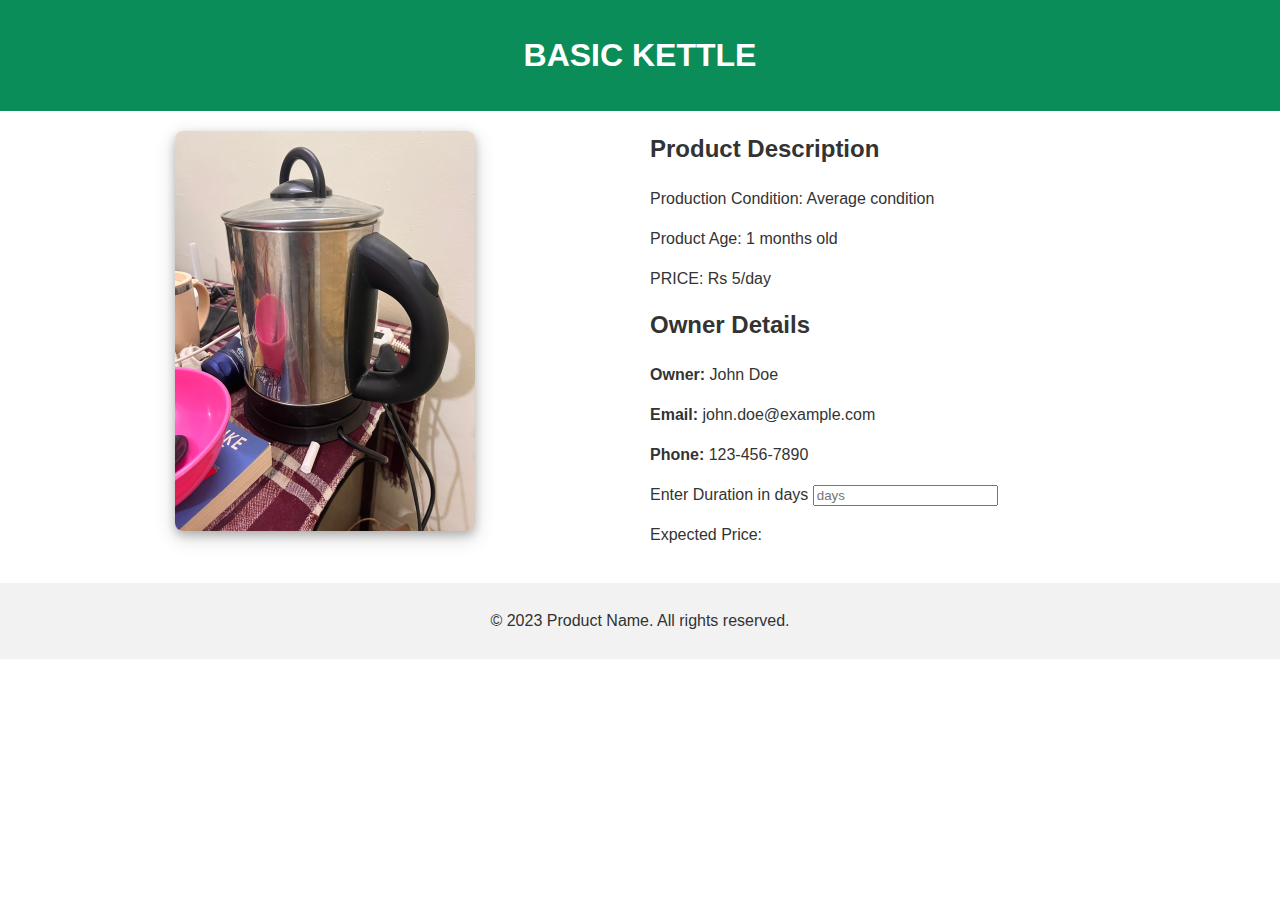
<file: basickettledesc.html>
<!DOCTYPE html>
<html>
  <head>
    <meta charset="UTF-8" />
    <meta name="viewport" content="width=device-width, initial-scale=1.0" />
    <title>Product Page</title>
    <!-- <link rel="stylesheet" type="text/css" href="style.css"> -->
	<link rel="preconnect" href="https://fonts.googleapis.com">
<link rel="preconnect" href="https://fonts.gstatic.com" crossorigin>
<link href="https://fonts.googleapis.com/css2?family=Poppins:wght@200&display=swap" rel="stylesheet">
    <style>
      * {
        font-family:  Verdana, Geneva, Tahoma, sans-serif;
      	}	

      body {
        margin: 0;
        padding: 0;
        font-family: Arial, sans-serif;
        font-size: 16px;
        line-height: 1.5;
        color: #333;
      }

      header {
        background-color: #0b8d59;
        padding: 10px;
        text-align: center;
		color: white;
		font-weight: 1200;
      }

      main {
        display: flex;
        flex-wrap: wrap;
        justify-content: space-around;
        margin: 20px;
      }

      .product-img {
        flex: 1;
        margin-right: 20px;
        width: 300px;
        height: 400px;
        object-fit: cover;
    }
    
    .product-img img {
        display: block;
        max-width: 100%;
        height: 100%;
		margin: auto;
        border-radius: 8px;
        box-shadow: 0 4px 8px 0 rgba(0, 0, 0, 0.2),
        0 6px 20px 0 rgba(0, 0, 0, 0.19);
      }

      .product-details {
        flex: 1;
      }

      .product-details h2 {
        margin-top: 0;
      }

      footer {
        background-color: #f2f2f2;
        padding: 10px;
        text-align: center;
      }
 

    </style>
  </head>
  <body>
    <header>
      <h1>BASIC KETTLE</h1>
    </header>
    <main>
      <div class="product-img">
        <img src="productImg/IMG-20230124-WA0044.jpg" class="prod" alt="Product Image" />
      </div>
      <div class="product-details">
        <h2>Product Description</h2>

        <p>Production Condition: Average condition</p>
        <p>Product Age: 1 months old</p>
        <p>PRICE: Rs 5/day</p>
        
        <h2>Owner Details</h2>
        <p><b>Owner:</b> John Doe</p>
        <p><b>Email:</b> john.doe@example.com</p>
        <p><b>Phone:</b> 123-456-7890</p>
		<div>
			<span>Enter Duration in days</span>
			<input type="number" name="duration" class="duration" maxlength="180" placeholder="days" onchange="cal()"/>
			<p>Expected Price: <span class="exprice"></span></p>
		</div>
      </div>
    </main>
    <footer>
      <p>&copy; 2023 Product Name. All rights reserved.</p>
    </footer>
	<script>
		function cal(){
			const x = document.querySelector('.duration').value;
			const y = document.querySelector('.exprice');
			console.log(x);
			y.innerHTML = "Rs : " +x*5;
		}
		
	</script>
  </body>
</html>
</file>
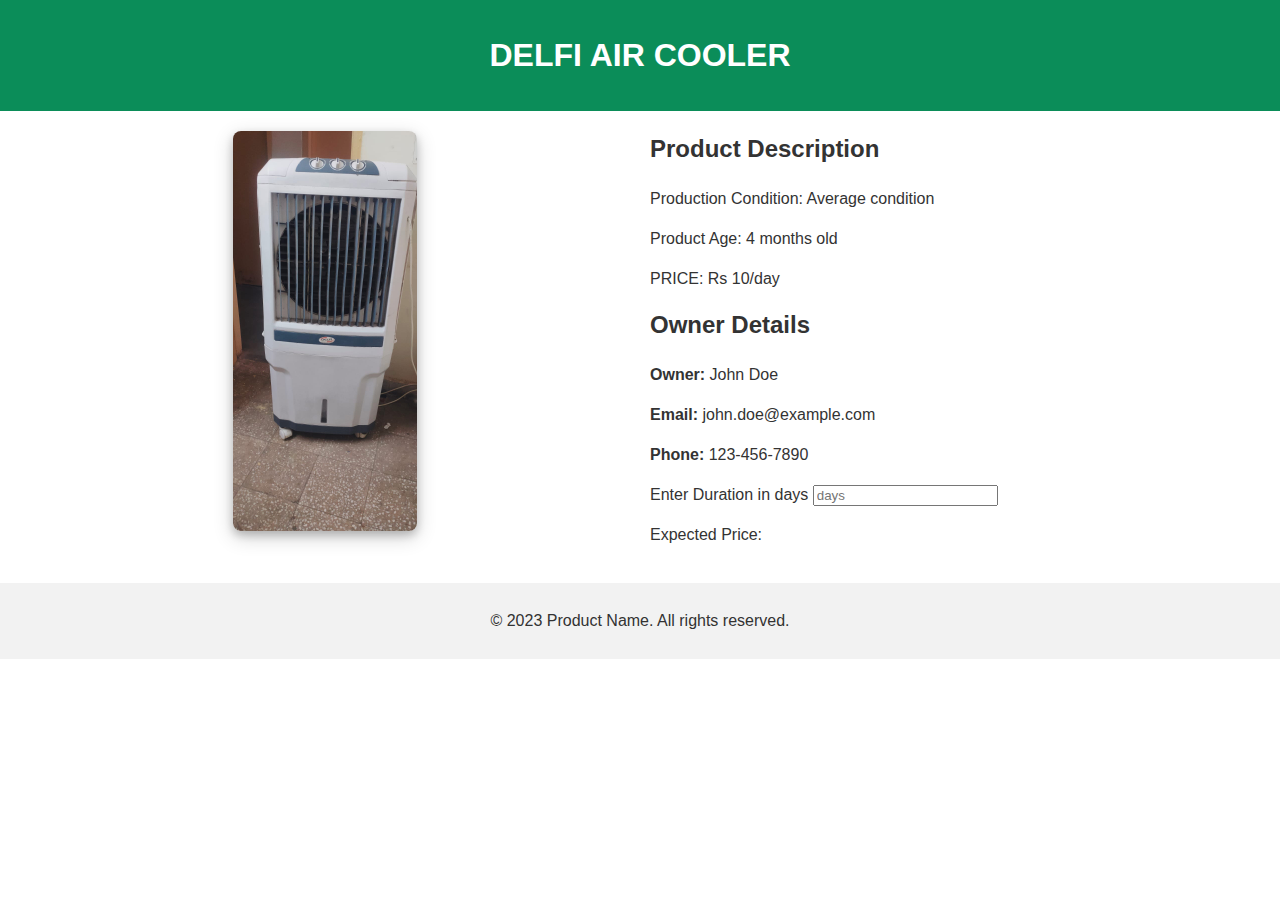
<file: delficoolerdesc.html>
<!DOCTYPE html>
<html>
  <head>
    <meta charset="UTF-8" />
    <meta name="viewport" content="width=device-width, initial-scale=1.0" />
    <title>Product Page</title>
    <!-- <link rel="stylesheet" type="text/css" href="style.css"> -->
	<link rel="preconnect" href="https://fonts.googleapis.com">
<link rel="preconnect" href="https://fonts.gstatic.com" crossorigin>
<link href="https://fonts.googleapis.com/css2?family=Poppins:wght@200&display=swap" rel="stylesheet">
    <style>
      * {
        font-family:  Verdana, Geneva, Tahoma, sans-serif;
      	}	

      body {
        margin: 0;
        padding: 0;
        font-family: Arial, sans-serif;
        font-size: 16px;
        line-height: 1.5;
        color: #333;
      }

      header {
        background-color: #0b8d59;
        padding: 10px;
        text-align: center;
		color: white;
		font-weight: 1200;
      }

      main {
        display: flex;
        flex-wrap: wrap;
        justify-content: space-around;
        margin: 20px;
      }

      .product-img {
        flex: 1;
        margin-right: 20px;
        width: 300px;
        height: 400px;
        object-fit: cover;
    }
    
    .product-img img {
        display: block;
        max-width: 100%;
        height: 100%;
		margin: auto;
        border-radius: 8px;
        box-shadow: 0 4px 8px 0 rgba(0, 0, 0, 0.2),
        0 6px 20px 0 rgba(0, 0, 0, 0.19);
      }

      .product-details {
        flex: 1;
      }

      .product-details h2 {
        margin-top: 0;
      }

      footer {
        background-color: #f2f2f2;
        padding: 10px;
        text-align: center;
      }
 

    </style>
  </head>
  <body>
    <header>
      <h1>DELFI AIR COOLER</h1>
    </header>
    <main>
      <div class="product-img">
        <img src="IMG-20230124-WA0060.jpg" class="prod" alt="Product Image" />
      </div>
      <div class="product-details">
        <h2>Product Description</h2>

        <p>Production Condition: Average condition</p>
        <p>Product Age: 4 months old</p>
        <p>PRICE: Rs 10/day</p>
        
        <h2>Owner Details</h2>
        <p><b>Owner:</b> John Doe</p>
        <p><b>Email:</b> john.doe@example.com</p>
        <p><b>Phone:</b> 123-456-7890</p>
		<div>
			<span>Enter Duration in days</span>
			<input type="number" name="duration" class="duration" maxlength="180" placeholder="days" onchange="cal()"/>
			<p>Expected Price: <span class="exprice"></span></p>
		</div>
      </div>
    </main>
    <footer>
      <p>&copy; 2023 Product Name. All rights reserved.</p>
    </footer>
	<script>
		function cal(){
			const x = document.querySelector('.duration').value;
			const y = document.querySelector('.exprice');
			console.log(x);
			y.innerHTML = "Rs : " +x*10;
		}
		
	</script>
  </body>
</html>
</file>
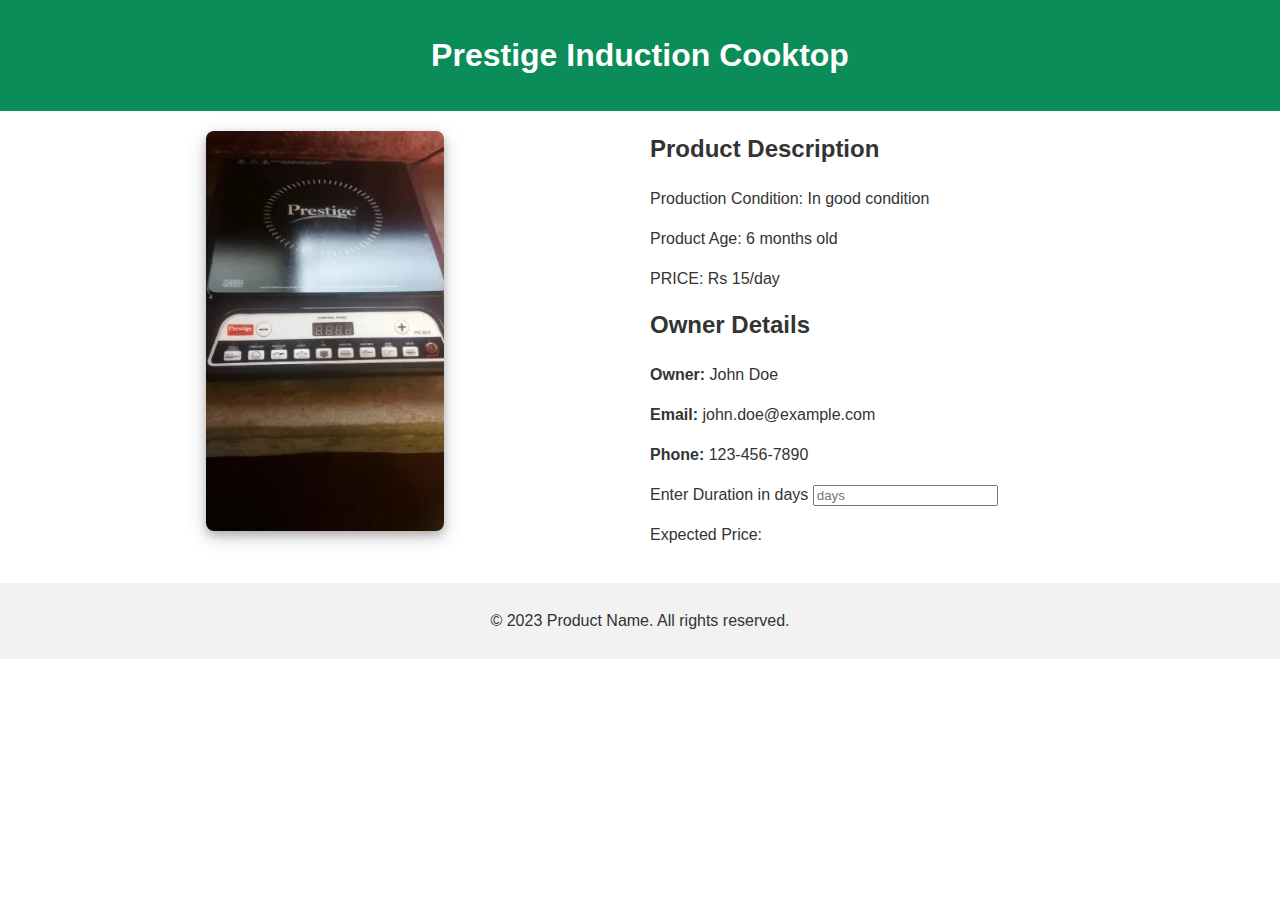
<file: inductiondesc.html>
<!DOCTYPE html>
<html>
  <head>
    <meta charset="UTF-8" />
    <meta name="viewport" content="width=device-width, initial-scale=1.0" />
    <title>Product Page</title>
    <!-- <link rel="stylesheet" type="text/css" href="style.css"> -->
	<link rel="preconnect" href="https://fonts.googleapis.com">
<link rel="preconnect" href="https://fonts.gstatic.com" crossorigin>
<link href="https://fonts.googleapis.com/css2?family=Poppins:wght@200&display=swap" rel="stylesheet">
    <style>
      * {
        font-family:  Verdana, Geneva, Tahoma, sans-serif;
      	}	

      body {
        margin: 0;
        padding: 0;
        font-family: Arial, sans-serif;
        font-size: 16px;
        line-height: 1.5;
        color: #333;
      }

      header {
        background-color: #0b8d59;
        padding: 10px;
        text-align: center;
		color: white;
		font-weight: 1200;
      }

      main {
        display: flex;
        flex-wrap: wrap;
        justify-content: space-around;
        margin: 20px;
      }

      .product-img {
        flex: 1;
        margin-right: 20px;
        width: 300px;
        height: 400px;
        object-fit: cover;
    }
    
    .product-img img {
        display: block;
        max-width: 100%;
        height: 100%;
		margin: auto;
        border-radius: 8px;
        box-shadow: 0 4px 8px 0 rgba(0, 0, 0, 0.2),
        0 6px 20px 0 rgba(0, 0, 0, 0.19);
      }

      .product-details {
        flex: 1;
      }

      .product-details h2 {
        margin-top: 0;
      }

      footer {
        background-color: #f2f2f2;
        padding: 10px;
        text-align: center;
      }
 

    </style>
  </head>
  <body>
    <header>
      <h1>Prestige Induction Cooktop</h1>
    </header>
    <main>
      <div class="product-img">
        <img src="productImg/induction1.jpg" class="prod" alt="Product Image" />
      </div>
      <div class="product-details">
        <h2>Product Description</h2>

        <p>Production Condition: In good condition</p>
        <p>Product Age: 6 months old</p>
        <p>PRICE: Rs 15/day</p>
        
        <h2>Owner Details</h2>
        <p><b>Owner:</b> John Doe</p>
        <p><b>Email:</b> john.doe@example.com</p>
        <p><b>Phone:</b> 123-456-7890</p>
		<div>
			<span>Enter Duration in days</span>
			<input type="number" name="duration" class="duration" maxlength="180" placeholder="days" onchange="cal()"/>
			<p>Expected Price: <span class="exprice"></span></p>
		</div>
      </div>
    </main>
    <footer>
      <p>&copy; 2023 Product Name. All rights reserved.</p>
    </footer>
	<script>
		function cal(){
			const x = document.querySelector('.duration').value;
			const y = document.querySelector('.exprice');
			console.log(x);
			y.innerHTML = "Rs : " +x*15;
		}
		
	</script>
  </body>
</html>
</file>
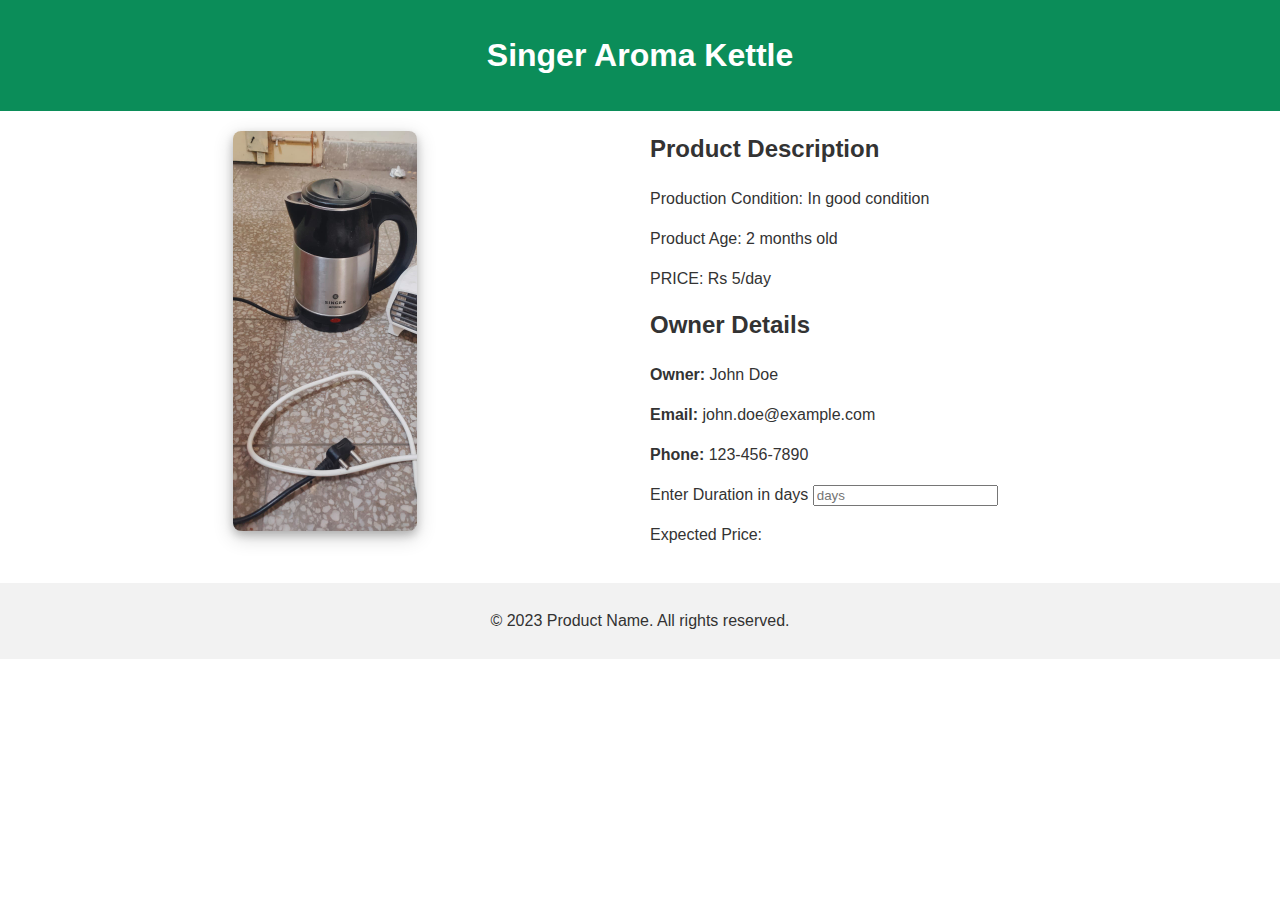
<file: kettlearomadesc.html>
<!DOCTYPE html>
<html>
  <head>
    <meta charset="UTF-8" />
    <meta name="viewport" content="width=device-width, initial-scale=1.0" />
    <title>Product Page</title>
    <!-- <link rel="stylesheet" type="text/css" href="style.css"> -->
	<link rel="preconnect" href="https://fonts.googleapis.com">
<link rel="preconnect" href="https://fonts.gstatic.com" crossorigin>
<link href="https://fonts.googleapis.com/css2?family=Poppins:wght@200&display=swap" rel="stylesheet">
    <style>
      * {
        font-family:  Verdana, Geneva, Tahoma, sans-serif;
      	}	

      body {
        margin: 0;
        padding: 0;
        font-family: Arial, sans-serif;
        font-size: 16px;
        line-height: 1.5;
        color: #333;
      }

      header {
        background-color: #0b8d59;
        padding: 10px;
        text-align: center;
		color: white;
		font-weight: 1200;
      }

      main {
        display: flex;
        flex-wrap: wrap;
        justify-content: space-around;
        margin: 20px;
      }

      .product-img {
        flex: 1;
        margin-right: 20px;
        width: 300px;
        height: 400px;
        object-fit: cover;
    }
    
    .product-img img {
        display: block;
        max-width: 100%;
        height: 100%;
		margin: auto;
        border-radius: 8px;
        box-shadow: 0 4px 8px 0 rgba(0, 0, 0, 0.2),
        0 6px 20px 0 rgba(0, 0, 0, 0.19);
      }

      .product-details {
        flex: 1;
      }

      .product-details h2 {
        margin-top: 0;
      }

      footer {
        background-color: #f2f2f2;
        padding: 10px;
        text-align: center;
      }
 

    </style>
  </head>
  <body>
    <header>
      <h1>Singer Aroma Kettle</h1>
    </header>
    <main>
      <div class="product-img">
        <img src="productImg/IMG-20230124-WA0021.jpg" class="prod" alt="Product Image" />
      </div>
      <div class="product-details">
        <h2>Product Description</h2>

        <p>Production Condition: In good condition</p>
        <p>Product Age: 2 months old</p>
        <p>PRICE: Rs 5/day</p>
        
        <h2>Owner Details</h2>
        <p><b>Owner:</b> John Doe</p>
        <p><b>Email:</b> john.doe@example.com</p>
        <p><b>Phone:</b> 123-456-7890</p>
		<div>
			<span>Enter Duration in days</span>
			<input type="number" name="duration" class="duration" maxlength="180" placeholder="days" onchange="cal()"/>
			<p>Expected Price: <span class="exprice"></span></p>
		</div>
      </div>
    </main>
    <footer>
      <p>&copy; 2023 Product Name. All rights reserved.</p>
    </footer>
	<script>
		function cal(){
			const x = document.querySelector('.duration').value;
			const y = document.querySelector('.exprice');
			console.log(x);
			y.innerHTML = "Rs : " +x*5;
		}
		
	</script>
  </body>
</html>
</file>
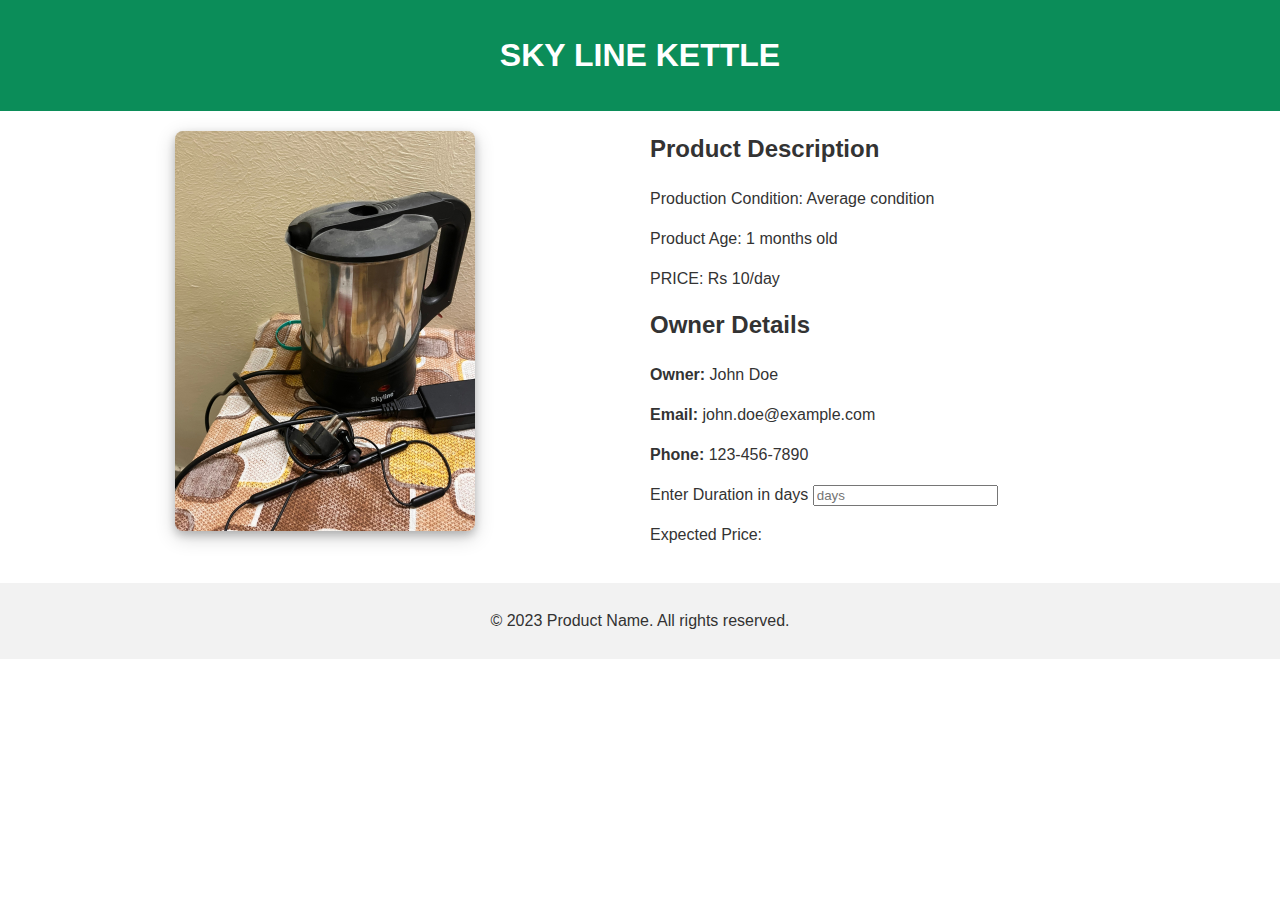
<file: skylinekettle.html>
<!DOCTYPE html>
<html>
  <head>
    <meta charset="UTF-8" />
    <meta name="viewport" content="width=device-width, initial-scale=1.0" />
    <title>Product Page</title>
    <!-- <link rel="stylesheet" type="text/css" href="style.css"> -->
	<link rel="preconnect" href="https://fonts.googleapis.com">
<link rel="preconnect" href="https://fonts.gstatic.com" crossorigin>
<link href="https://fonts.googleapis.com/css2?family=Poppins:wght@200&display=swap" rel="stylesheet">
    <style>
      * {
        font-family:  Verdana, Geneva, Tahoma, sans-serif;
      	}	

      body {
        margin: 0;
        padding: 0;
        font-family: Arial, sans-serif;
        font-size: 16px;
        line-height: 1.5;
        color: #333;
      }

      header {
        background-color: #0b8d59;
        padding: 10px;
        text-align: center;
		color: white;
		font-weight: 1200;
      }

      main {
        display: flex;
        flex-wrap: wrap;
        justify-content: space-around;
        margin: 20px;
      }

      .product-img {
        flex: 1;
        margin-right: 20px;
        width: 300px;
        height: 400px;
        object-fit: cover;
    }
    
    .product-img img {
        display: block;
        max-width: 100%;
        height: 100%;
		margin: auto;
        border-radius: 8px;
        box-shadow: 0 4px 8px 0 rgba(0, 0, 0, 0.2),
        0 6px 20px 0 rgba(0, 0, 0, 0.19);
      }

      .product-details {
        flex: 1;
      }

      .product-details h2 {
        margin-top: 0;
      }

      footer {
        background-color: #f2f2f2;
        padding: 10px;
        text-align: center;
      }
 

    </style>
  </head>
  <body>
    <header>
      <h1>SKY LINE KETTLE</h1>
    </header>
    <main>
      <div class="product-img">
        <img src="productImg/IMG-20230124-WA0047.jpg" class="prod" alt="Product Image" />
      </div>
      <div class="product-details">
        <h2>Product Description</h2>

        <p>Production Condition: Average condition</p>
        <p>Product Age: 1 months old</p>
        <p>PRICE: Rs 10/day</p>
        
        <h2>Owner Details</h2>
        <p><b>Owner:</b> John Doe</p>
        <p><b>Email:</b> john.doe@example.com</p>
        <p><b>Phone:</b> 123-456-7890</p>
		<div>
			<span>Enter Duration in days</span>
			<input type="number" name="duration" class="duration" maxlength="180" placeholder="days" onchange="cal()"/>
			<p>Expected Price: <span class="exprice"></span></p>
		</div>
      </div>
    </main>
    <footer>
      <p>&copy; 2023 Product Name. All rights reserved.</p>
    </footer>
	<script>
		function cal(){
			const x = document.querySelector('.duration').value;
			const y = document.querySelector('.exprice');
			console.log(x);
			y.innerHTML = "Rs : " +x*10;
		}
		
	</script>
  </body>
</html>
</file>
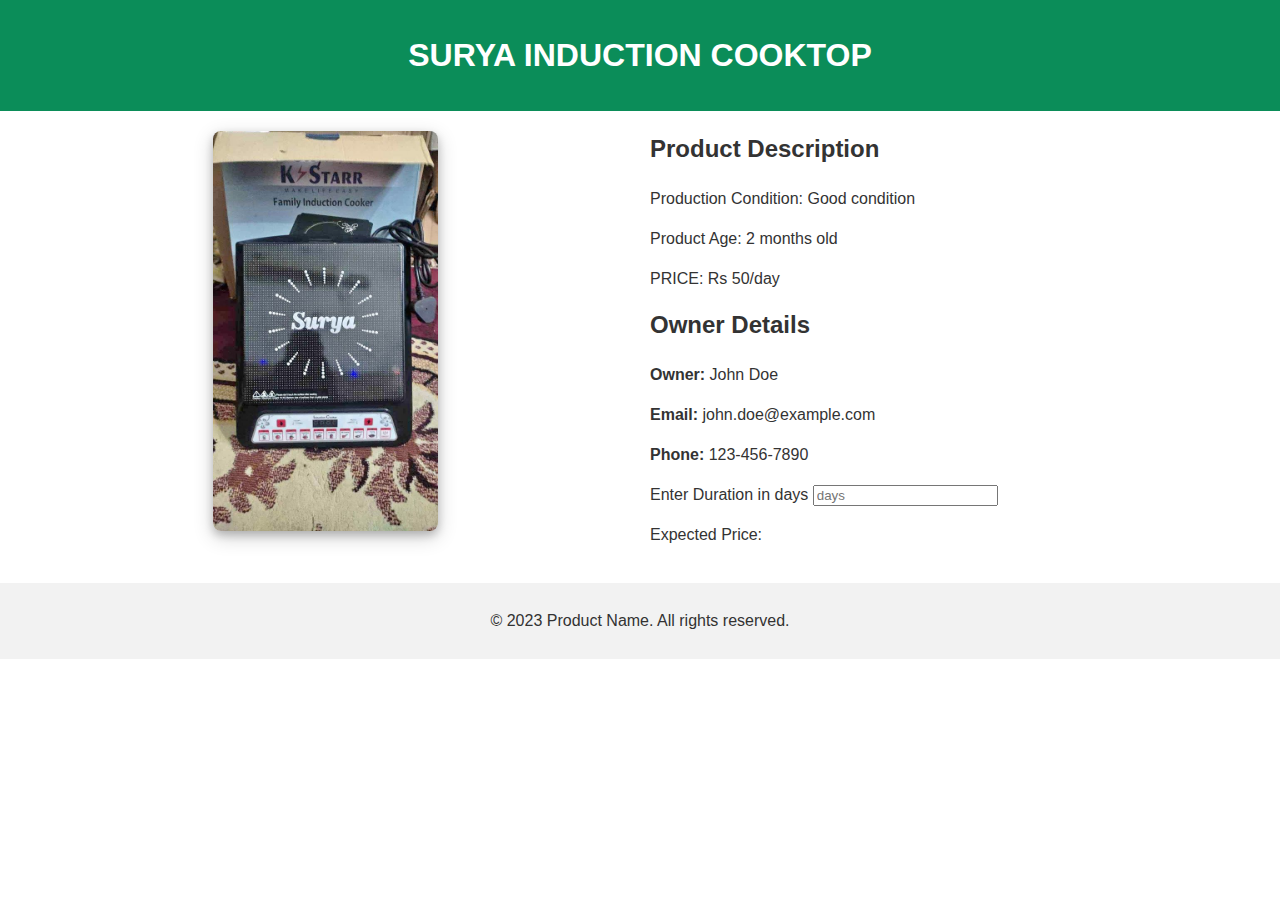
<file: suryacooktop.html>
<!DOCTYPE html>
<html>
  <head>
    <meta charset="UTF-8" />
    <meta name="viewport" content="width=device-width, initial-scale=1.0" />
    <title>Product Page</title>
    <!-- <link rel="stylesheet" type="text/css" href="style.css"> -->
	<link rel="preconnect" href="https://fonts.googleapis.com">
<link rel="preconnect" href="https://fonts.gstatic.com" crossorigin>
<link href="https://fonts.googleapis.com/css2?family=Poppins:wght@200&display=swap" rel="stylesheet">
    <style>
      * {
        font-family:  Verdana, Geneva, Tahoma, sans-serif;
      	}	

      body {
        margin: 0;
        padding: 0;
        font-family: Arial, sans-serif;
        font-size: 16px;
        line-height: 1.5;
        color: #333;
      }

      header {
        background-color: #0b8d59;
        padding: 10px;
        text-align: center;
		color: white;
		font-weight: 1200;
      }

      main {
        display: flex;
        flex-wrap: wrap;
        justify-content: space-around;
        margin: 20px;
      }

      .product-img {
        flex: 1;
        margin-right: 20px;
        width: 300px;
        height: 400px;
        object-fit: cover;
    }
    
    .product-img img {
        display: block;
        max-width: 100%;
        height: 100%;
		margin: auto;
        border-radius: 8px;
        box-shadow: 0 4px 8px 0 rgba(0, 0, 0, 0.2),
        0 6px 20px 0 rgba(0, 0, 0, 0.19);
      }

      .product-details {
        flex: 1;
      }

      .product-details h2 {
        margin-top: 0;
      }

      footer {
        background-color: #f2f2f2;
        padding: 10px;
        text-align: center;
      }
 

    </style>
  </head>
  <body>
    <header>
      <h1>SURYA INDUCTION COOKTOP</h1>
    </header>
    <main>
      <div class="product-img">
        <img src="productImg/induction3.jpeg" class="prod" alt="Product Image" />
      </div>
      <div class="product-details">
        <h2>Product Description</h2>

        <p>Production Condition: Good condition</p>
        <p>Product Age: 2 months old</p>
        <p>PRICE: Rs 50/day</p>
        
        <h2>Owner Details</h2>
        <p><b>Owner:</b> John Doe</p>
        <p><b>Email:</b> john.doe@example.com</p>
        <p><b>Phone:</b> 123-456-7890</p>
		<div>
			<span>Enter Duration in days</span>
			<input type="number" name="duration" class="duration" maxlength="180" placeholder="days" onchange="cal()"/>
			<p>Expected Price: <span class="exprice"></span></p>
		</div>
      </div>
    </main>
    <footer>
      <p>&copy; 2023 Product Name. All rights reserved.</p>
    </footer>
	<script>
		function cal(){
			const x = document.querySelector('.duration').value;
			const y = document.querySelector('.exprice');
			console.log(x);
			y.innerHTML = "Rs : " +x*50;
		}
		
	</script>
  </body>
</html>
</file>
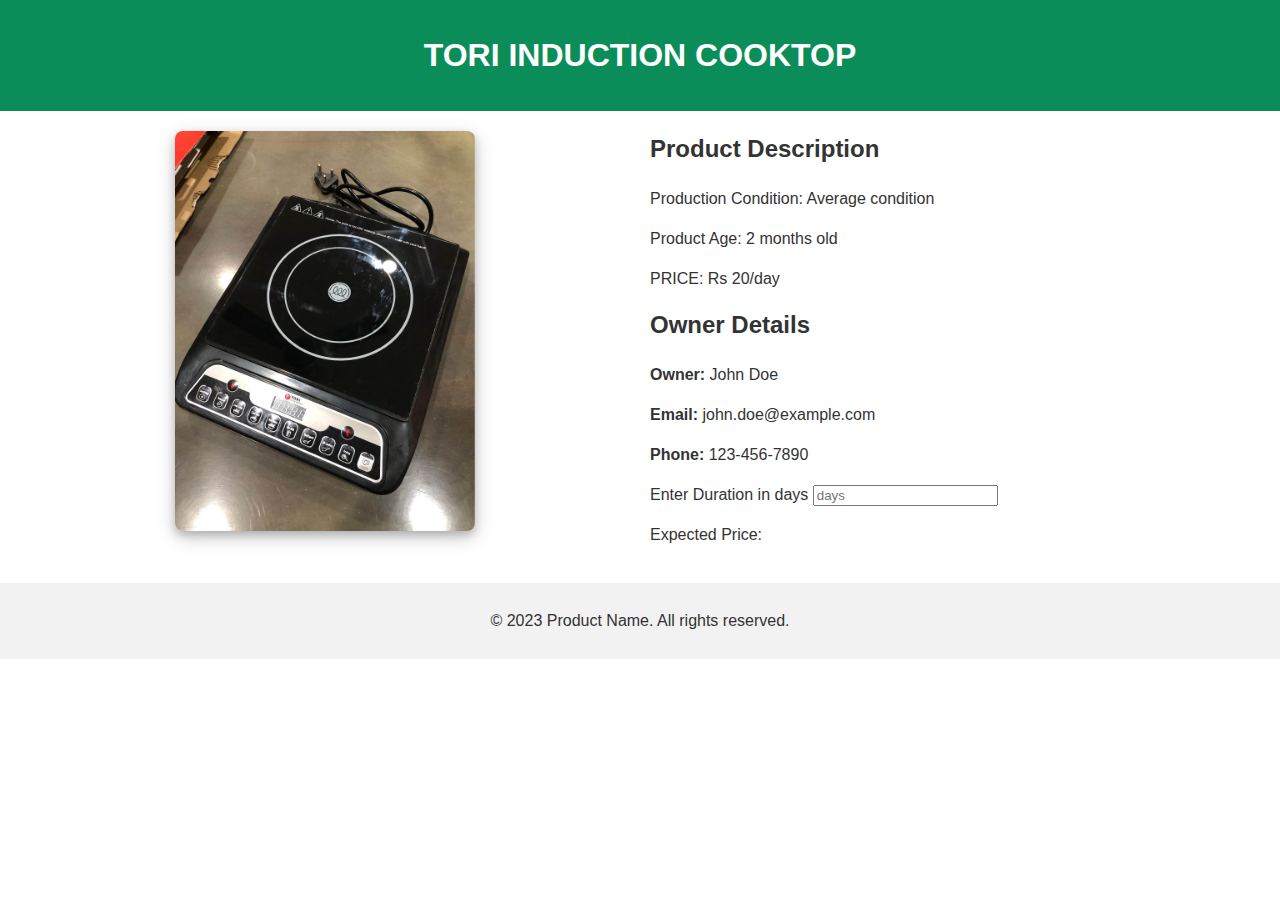
<file: toricooktop.html>
<!DOCTYPE html>
<html>
  <head>
    <meta charset="UTF-8" />
    <meta name="viewport" content="width=device-width, initial-scale=1.0" />
    <title>Product Page</title>
    <!-- <link rel="stylesheet" type="text/css" href="style.css"> -->
	<link rel="preconnect" href="https://fonts.googleapis.com">
<link rel="preconnect" href="https://fonts.gstatic.com" crossorigin>
<link href="https://fonts.googleapis.com/css2?family=Poppins:wght@200&display=swap" rel="stylesheet">
    <style>
      * {
        font-family:  Verdana, Geneva, Tahoma, sans-serif;
      	}	

      body {
        margin: 0;
        padding: 0;
        font-family: Arial, sans-serif;
        font-size: 16px;
        line-height: 1.5;
        color: #333;
      }

      header {
        background-color: #0b8d59;
        padding: 10px;
        text-align: center;
		color: white;
		font-weight: 1200;
      }

      main {
        display: flex;
        flex-wrap: wrap;
        justify-content: space-around;
        margin: 20px;
      }

      .product-img {
        flex: 1;
        margin-right: 20px;
        width: 300px;
        height: 400px;
        object-fit: cover;
    }
    
    .product-img img {
        display: block;
        max-width: 100%;
        height: 100%;
		margin: auto;
        border-radius: 8px;
        box-shadow: 0 4px 8px 0 rgba(0, 0, 0, 0.2),
        0 6px 20px 0 rgba(0, 0, 0, 0.19);
      }

      .product-details {
        flex: 1;
      }

      .product-details h2 {
        margin-top: 0;
      }

      footer {
        background-color: #f2f2f2;
        padding: 10px;
        text-align: center;
      }
 
    </style>
  </head>
  <body>
    <header>
      <h1>TORI INDUCTION COOKTOP</h1>
    </header>
    <main>
      <div class="product-img">
        <img src="productImg/induction2.jpeg" class="prod" alt="Product Image" />
      </div>
      <div class="product-details">
        <h2>Product Description</h2>

        <p>Production Condition: Average condition</p>
        <p>Product Age: 2 months old</p>
        <p>PRICE: Rs 20/day</p>
        
        <h2>Owner Details</h2>
        <p><b>Owner:</b> John Doe</p>
        <p><b>Email:</b> john.doe@example.com</p>
        <p><b>Phone:</b> 123-456-7890</p>
		<div>
			<span>Enter Duration in days</span>
			<input type="number" name="duration" class="duration" maxlength="180" placeholder="days" onchange="cal()"/>
			<p>Expected Price: <span class="exprice"></span></p>
		</div>
      </div>
    </main>
    <footer>
      <p>&copy; 2023 Product Name. All rights reserved.</p>
    </footer>
	<script>
		function cal(){
			const x = document.querySelector('.duration').value;
			const y = document.querySelector('.exprice');
			console.log(x);
			y.innerHTML = "Rs : " +x*20;
		}
		
	</script>
  </body>
</html>
</file>
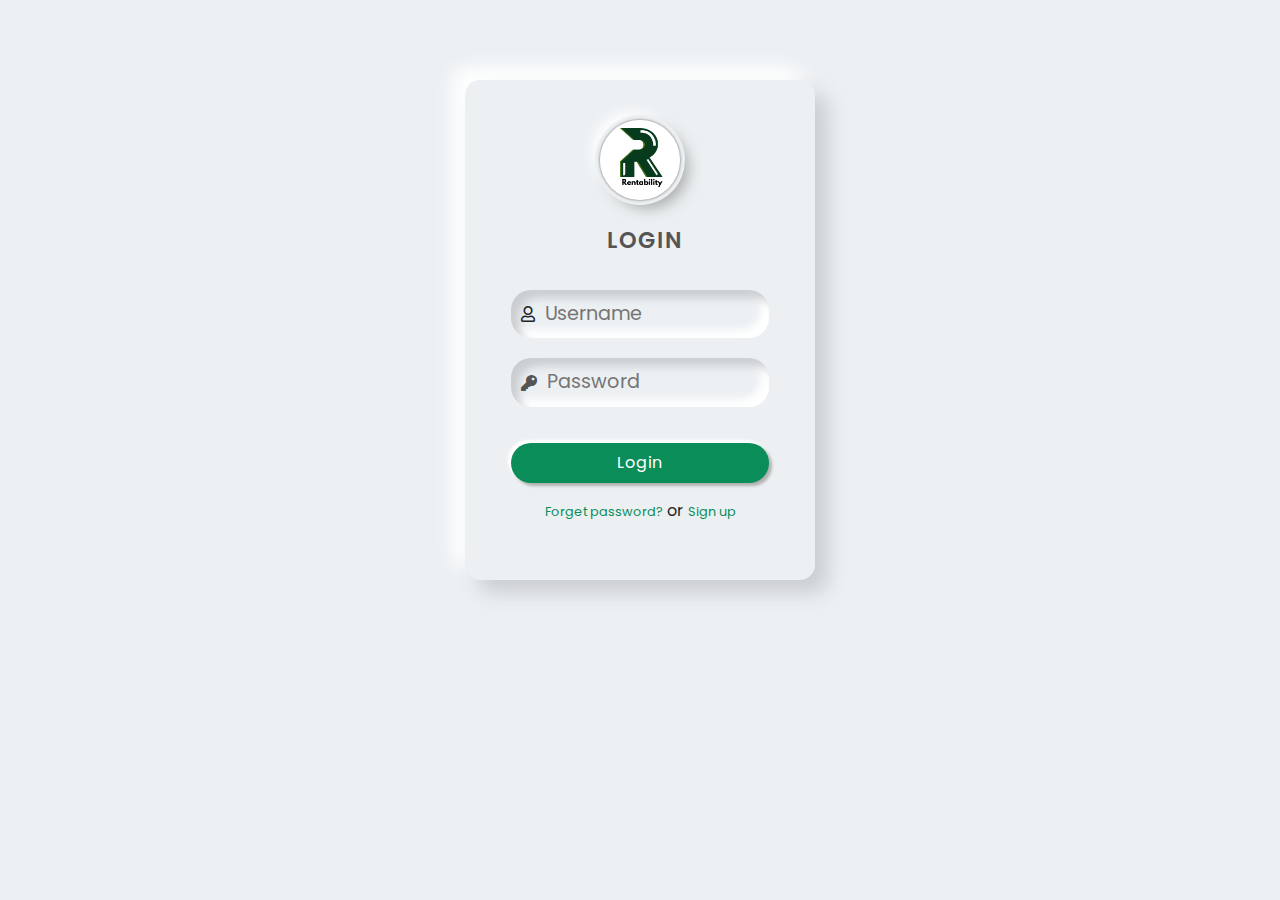
<file: loginForm/login.html>
<!DOCTYPE html>
<html lang="en">
<head>
    <meta charset="UTF-8">
    <meta http-equiv="X-UA-Compatible" content="IE=edge">
    <meta name="viewport" content="width=device-width, initial-scale=1.0">
    <title>Document</title>
    <link rel="stylesheet" href="https://cdn.jsdelivr.net/npm/bootstrap@5.0.0-beta1/dist/css/bootstrap.min.css">
    <link rel="stylesheet" href="https://use.fontawesome.com/releases/v5.7.2/css/all.css">
    <link rel="stylesheet" href="loginstyle.css">
</head>
<body>
    <div class="wrapper">
        <div class="logo">
            <img src="../images/2.png" alt="logotext">
        </div>
        <div class="text-center mt-4 name">
            LOGIN
        </div>
        <form class="p-3 mt-3">
            <div class="form-field d-flex align-items-center">
                <span class="far fa-user"></span>
                <input type="text" name="userName" id="userName" placeholder="Username">
            </div>
            <div class="form-field d-flex align-items-center">
                <span class="fas fa-key"></span>
                <input type="password" name="password" id="pwd" placeholder="Password">
            </div>
            <button class="btn mt-3">Login</button>
        </form>
        <div class="text-center fs-6">
            <a href="#">Forget password?</a> or <a href="registration-form.html">Sign up</a>
        </div>
    </div>
    <script src="https://cdn.jsdelivr.net/npm/bootstrap@5.0.0-beta1/dist/js/bootstrap.bundle.min.js"></script>
    <script src="https://cdnjs.cloudflare.com/ajax/libs/jquery/3.2.1/jquery.min.js"></script>
</body>
</html>
</file>
<file: loginForm/loginstyle.css>
/* Importing fonts from Google */
@import url('https://fonts.googleapis.com/css2?family=Poppins:wght@300;400;500;600;700;800;900&display=swap');

/* Reseting */
:root{
    --background-color: #ecf0f3;
    --white-color: #ffffff;
    --box-shadow: #cbced1;
}
* {
    margin: 0;
    padding: 0;
    box-sizing: border-box;
    font-family: 'Poppins', sans-serif;
}

body {
    background: var(--background-color);
}

.wrapper {
    max-width: 350px;
    min-height: 500px;
    margin: 80px auto;
    padding: 40px 30px 30px 30px;
    background-color: var(--background-color);
    border-radius: 15px;
    box-shadow: 13px 13px 20px var(--box-shadow), -13px -13px 20px var(--white-color);
}

.logo {
    width: 80px;
    margin: auto;
}

.logo img {
    width: 100%;
    height: 80px;
    object-fit: cover;
    border-radius: 50%;
    box-shadow: 0px 0px 3px #5f5f5f,
        0px 0px 0px 5px #ecf0f3,
        8px 8px 15px #a7aaa7,
        -8px -8px 15px #fff;
}

.wrapper .name {
    font-weight: 600;
    font-size: 1.4rem;
    letter-spacing: 1.3px;
    padding-left: 10px;
    color: #555;
}

.wrapper .form-field input {
    width: 100%;
    display: block;
    border: none;
    outline: none;
    background: none;
    font-size: 1.2rem;
    color: #666;
    /* color:red; */
    padding: 10px 15px 10px 10px;
    /* border: 1px solid red; */
}

.wrapper .form-field {
    padding-left: 10px;
    margin-bottom: 20px;
    border-radius: 20px;
    box-shadow: inset 8px 8px 8px var(--box-shadow), inset -8px -8px 8px var(--white-color);
}

.wrapper .form-field .fas {
    color: #555;
}

.wrapper .btn {
    box-shadow: none;
    width: 100%;
    height: 40px;
    background-color: #0b8d59;
    color: #fff;
    border-radius: 25px;
    box-shadow: 3px 3px 3px #b1b1b1,
        -3px -3px 3px #fff;
    letter-spacing: 1.3px;
}

.wrapper .btn:hover {
    background-color: #055334;
}

.wrapper a {
    text-decoration: none;
    font-size: 0.8rem;
    color: #0b8d59;
}

.wrapper a:hover {
    color: #055334;
}

@media(max-width: 380px) {
    .wrapper {
        margin: 30px 20px;
        padding: 40px 15px 15px 15px;
    }
}
</file>
